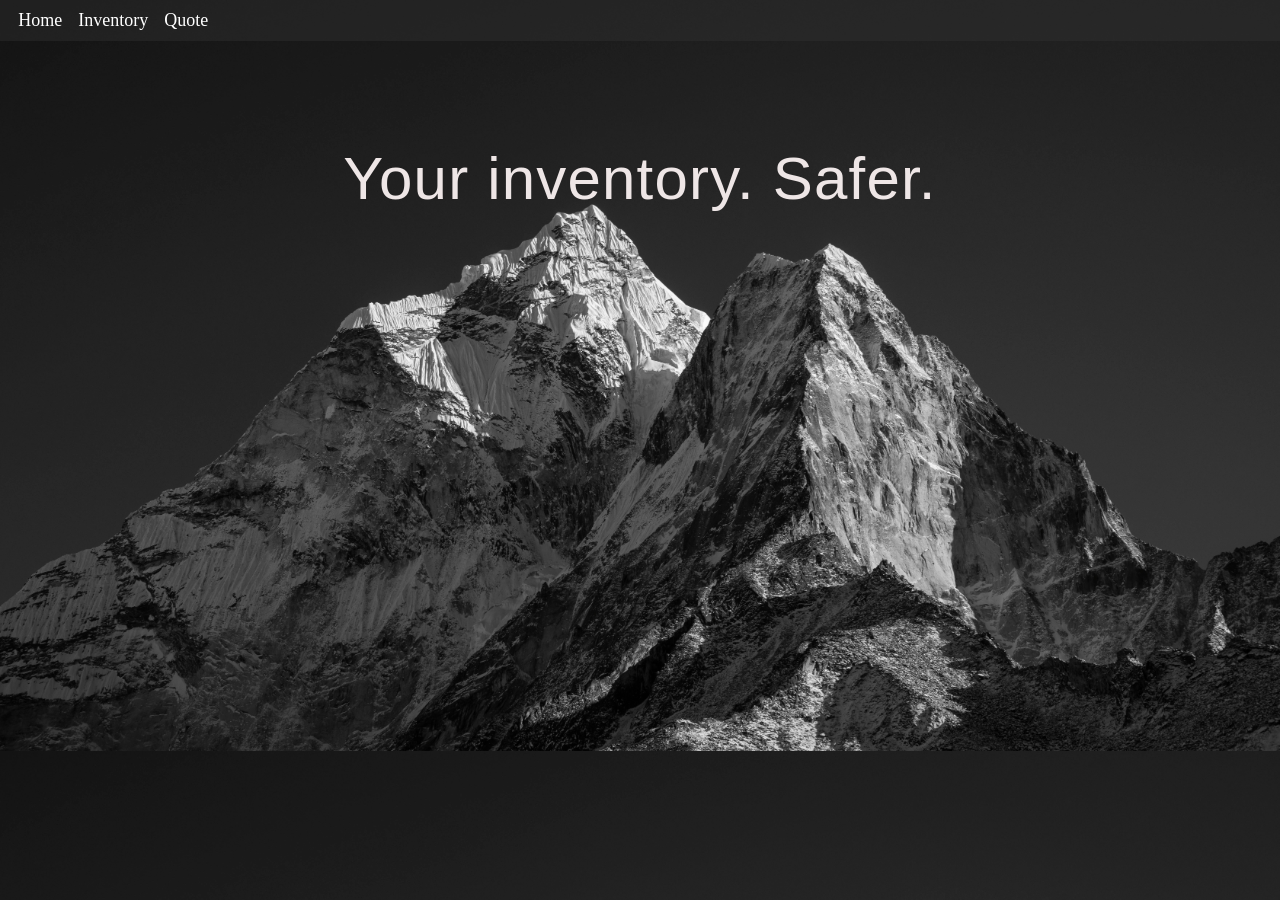
<file: docs/index.html>
<!DOCTYPE html>

<html>
    <head>
        <meta charset="utf-8">
        <meta http-equiv="X-UA-Compatible" content="IE=edge">
        <title>Rockwell inventory manager</title>
        <meta name="description" content="">
        <meta name="viewport" content="width=device-width, initial-scale=1">
        <link rel="stylesheet" href="style.css">
    </head>
    <body>
        <div class="body-wrapper">
            <header>
                <nav>
                    <ul class="nav-ul">
                        <li><a href="index.html">Home</a></li>
                        <li><a href="pages/inventory/index.html">Inventory</a></li>
                        <li><a href="">Quote</a></li>
                    </ul>
                </nav>
            </header>
            <main>
                <section class="hero">
                    <div class="hero-wrapper">
                        <div class="hero-text">
                            <h2 class="hero-title">Your inventory. Safer.</h2>
                        </div>  
                    </div>
    
                </section>
            </main>
            <footer>
                <div class="footer-text">
                    
                </div>
            </footer>
        </div>
     </body>
</html>
</file>
<file: docs/style.css>
body {
    margin: 0%;
    font-family: Arial, Helvetica, sans-serif;
    background: url(images/kerensa-pickett-GjpUV4k76F8-unsplash.jpg);
    background-size: cover;
    scroll-behavior: smooth;
}

.nav-ul {
    display: flex;
    list-style: none;
    background: rgba(50, 50, 50, 0.433);
    margin: 0%;
    padding: .80%;
}

.nav-ul li a {
    color: #ffff;
    text-decoration: none;
    padding: .5rem;
    border-bottom: 1px solid transparent;
    transition: .2s ease-in;
    font-size: 18px;
    font-weight: 200;
    font-family: Cambria, Cochin, Georgia, Times, 'Times New Roman', serif;
}
.nav-ul li a:hover {
    border-bottom: 1.2px solid rgb(241, 238, 238);
}

.hero {
    text-align: center;
}

@keyframes page-scroll {
    to {
        transform: translateX(0%);
    }
}
.hero .hero-text {
    margin-top: 8%;
    animation: page-scroll 1s linear;
    animation-timeline: scroll();
}

.hero .hero-text .hero-title {
    font-size: 60px;
    font-family: Impact, Haettenschweiler, 'Arial Narrow Bold', sans-serif;
    letter-spacing: 1.2px;
    font-weight: 500;
    color: rgb(238, 230, 230);
}
</file>
